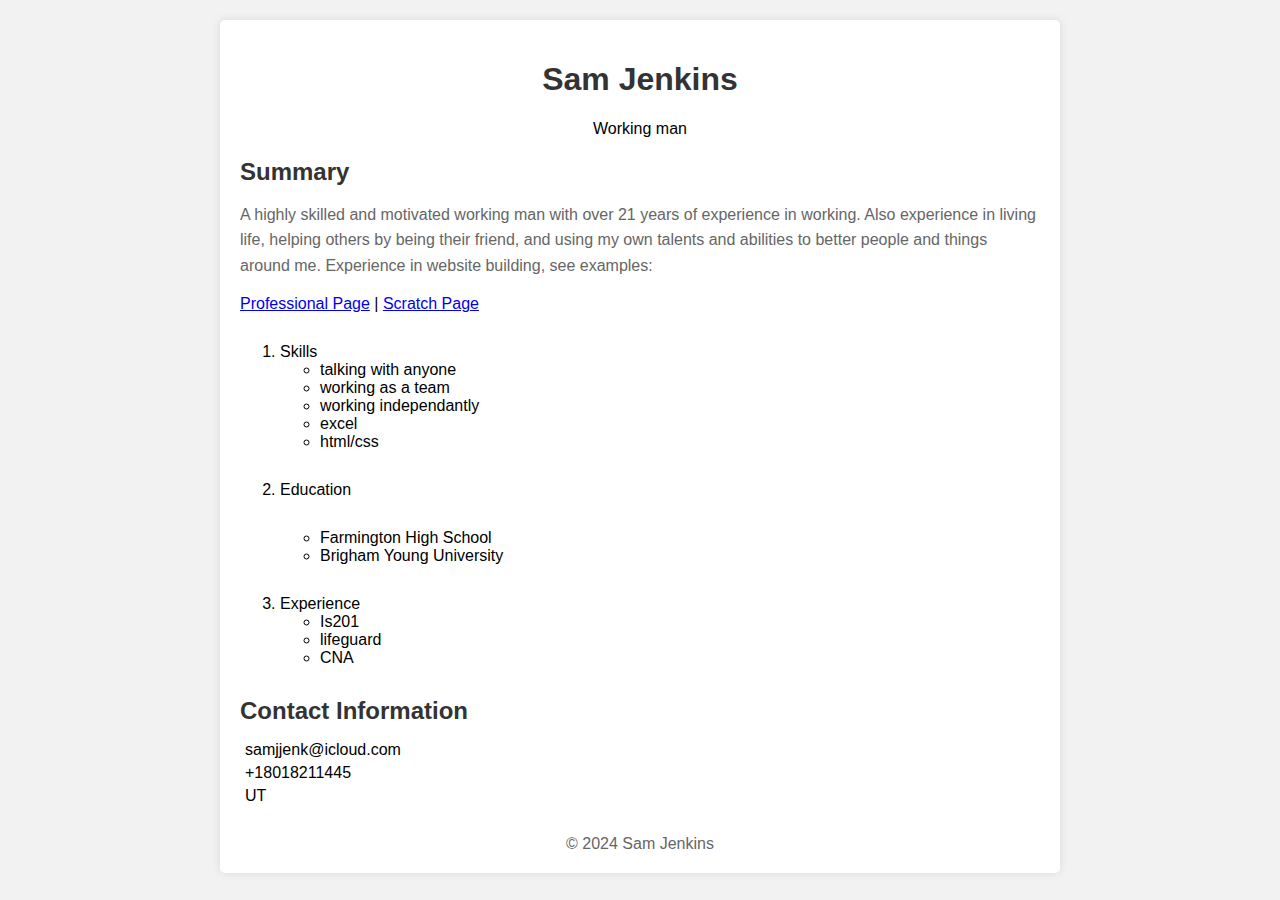
<file: HTML/resume.html>
<!DOCTYPE html>
<html lang="en">
<head>
    <meta charset="UTF-8">
    <meta name="viewport" content="width=device-width, initial-scale=1.0">
    <title>Resume</title>
    <link rel="stylesheet" href="../css/resumestyle.css">
</head>
<body>
    <div class="container">
        <div class="header">
          <h1>Sam Jenkins</h1>
          <p>Working man</p>
        </div>
    
        <div class="section">
          <h2>Summary</h2>
          <p>A highly skilled and motivated working man with over 21 years of experience in working. Also experience in living life, helping others by being their friend, and using my own talents and abilities to better people and things around me. Experience in website building, see examples:</p>
          <a href="../index.html" title="Professional page" target="_blank">Professional Page</a> |
          <a href="scrath_page.html" title="scratch page">Scratch Page</a>
        </div>
            <ol>
                <div class="section">
                    <li>Skills</li>
                   
                        <ul>
                        <li>talking with anyone</li>
                        <li>working as a team</li>
                        <li>working independantly</li>
                        <li>excel</li>
                        <li>html/css</li>
                        </ul>
              
                    </div>
    
                    <div class="section">
                        <li class="section">Education</li>
                        <ul>
                            <li>Farmington High School</li>
                            <li>Brigham Young University</li>
                        </ul>
                    </div>
    
                    <div class="section">
                        <li>Experience</li>
                        <ul>
                            <li>Is201</li>
                            <li>lifeguard</li>
                            <li>CNA</li>
                        </ul>
                    </div>
            </ol>       
                
        <div class="section">
          <h2>Contact Information</h2>
          <div class="contact-info">
            <ul>
              <li><i class="fas fa-envelope"></i> samjjenk@icloud.com</li>
              <li><i class="fas fa-phone"></i> +18018211445</li>
              <li><i class="fas fa-map-marker-alt"></i> UT</li>
            </ul>
          </div>
        </div>
    
        <div class="footer">
          <p>&copy; 2024 Sam Jenkins</p>
        </div>
      </div>
</body>
</html>
</file>
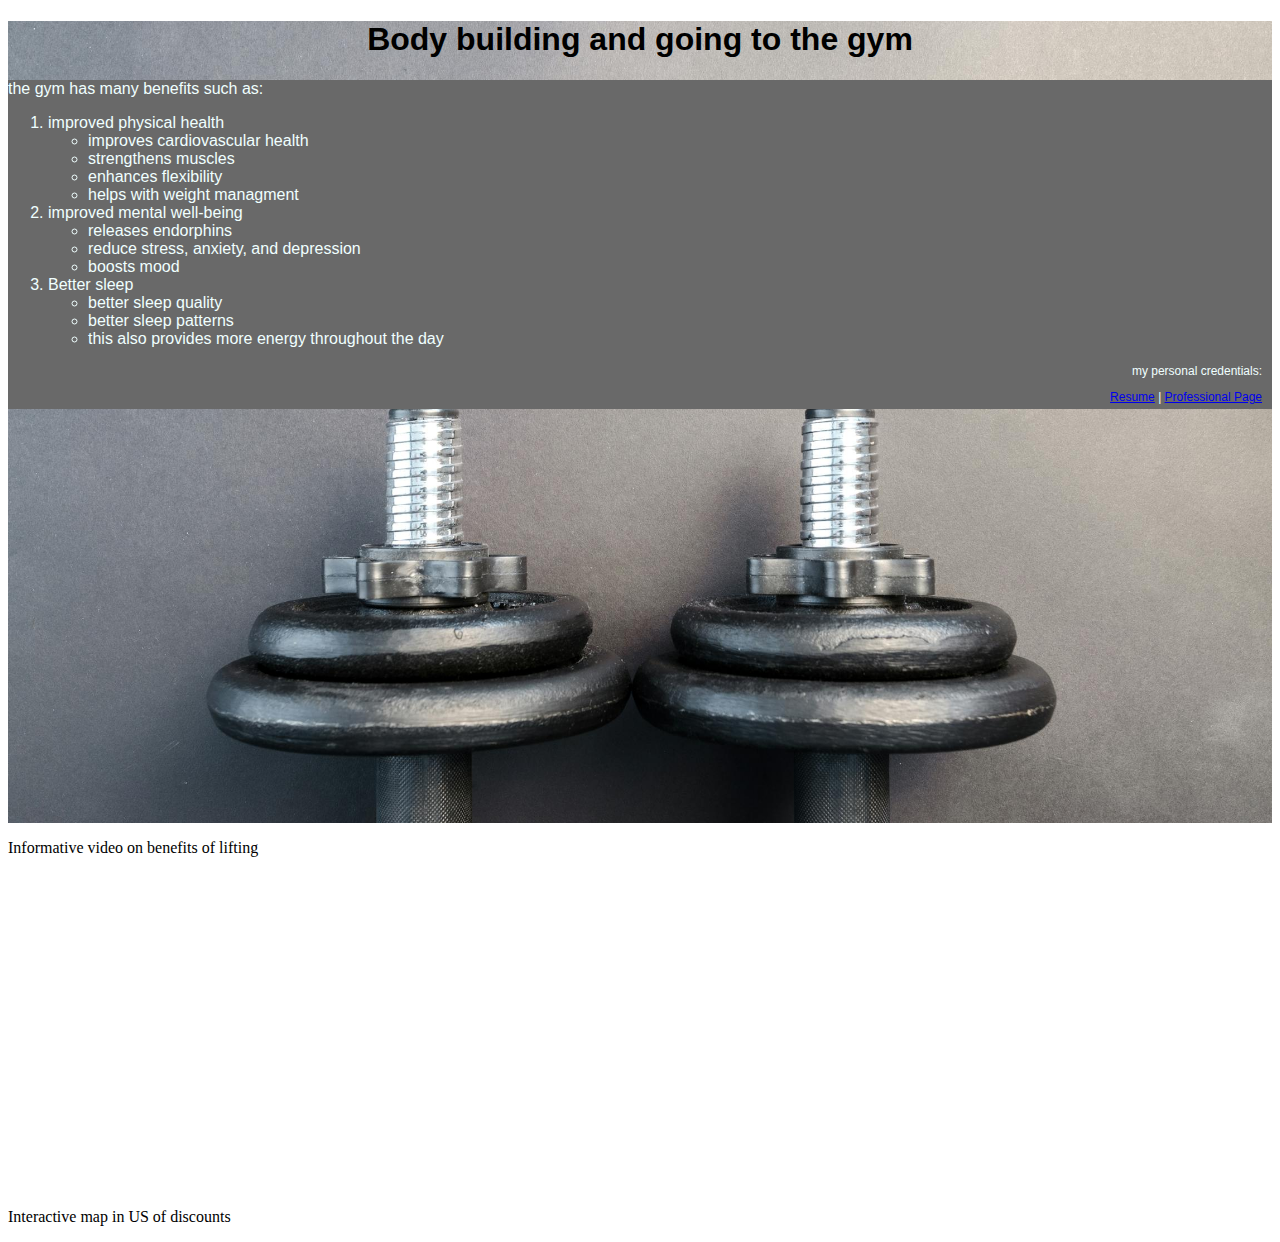
<file: HTML/scrath_page.html>
<!DOCTYPE html>
<html lang="en">
<head>
    <meta charset="UTF-8">
    <meta name="viewport" content="width=device-width, initial-scale=1.0">
    <title>scratch page</title>
    <link rel="stylesheet" href="../css/scratch_page_style.css">
</head>
<body>
<div class="background">
    <h1 class="title textcenter">Body building and going to the gym</h1>
       <div class="bodytext"><p>the gym has many benefits such as:</p>
        <ol>
            <li>improved physical health</li>
                <ul>
                    <li>improves cardiovascular health</li>
                    <li>strengthens muscles</li>
                    <li>enhances flexibility</li>
                    <li>helps with weight managment</li>
               
                </ul>
            <li>improved mental well-being</li>
                <ul>
                    <li>releases endorphins</li>
                    <li>reduce stress, anxiety, and depression</li>
                    <li>boosts mood</li>
                </ul>
            <li>Better sleep</li>
                <ul>
                    <li>better sleep quality</li>
                    <li>better sleep patterns</li>
                    <li>this also provides more energy throughout the day</li>
                </ul>
           
         </ol>
           <div class="credentials"><p>my personal credentials:</p>
              <a href="resume.html" title="Resume">Resume</a> |
              <a href="../index.html" title="Professional Page" target="_blank">Professional Page</a>
            </div> 
        </div>
    <br><br><br><br><br><br><br><br><br><br><br><br><br><br><br><br><br><br><br><br><br><br><br>
</div>    
    <p>Informative video on benefits of lifting</p>
    <iframe width="560" height="315" src="https://www.youtube.com/embed/x5xmk3ZhkN8" frameborder="0" allowfullscreen></iframe>
    <p>Interactive map in US of discounts</p>
        <div class='tableauPlaceholder' id='viz1713649727205' style='position: relative'><noscript><a href='#'><img alt='Sheet 3 ' src='https:&#47;&#47;public.tableau.com&#47;static&#47;images&#47;Ta&#47;TableauProject_17136483852530&#47;Sheet3&#47;1_rss.png' style='border: none' /></a></noscript><object class='tableauViz'  style='display:none;'><param name='host_url' value='https%3A%2F%2Fpublic.tableau.com%2F' /> <param name='embed_code_version' value='3' /> <param name='path' value='views&#47;TableauProject_17136483852530&#47;Sheet3?:language=en-US&amp;:embed=true&amp;publish=yes&amp;:sid=' /> <param name='toolbar' value='yes' /><param name='static_image' value='https:&#47;&#47;public.tableau.com&#47;static&#47;images&#47;Ta&#47;TableauProject_17136483852530&#47;Sheet3&#47;1.png' /> <param name='animate_transition' value='yes' /><param name='display_static_image' value='yes' /><param name='display_spinner' value='yes' /><param name='display_overlay' value='yes' /><param name='display_count' value='yes' /><param name='language' value='en-US' /><param name='filter' value='publish=yes' /></object></div>                <script type='text/javascript'>                    var divElement = document.getElementById('viz1713649727205');                    var vizElement = divElement.getElementsByTagName('object')[0];                    vizElement.style.width='100%';vizElement.style.height=(divElement.offsetWidth*0.75)+'px';                    var scriptElement = document.createElement('script');                    scriptElement.src = 'https://public.tableau.com/javascripts/api/viz_v1.js';                    vizElement.parentNode.insertBefore(scriptElement, vizElement);                </script>
</body>
</html>
</file>
<file: css/resumestyle.css>
/* Body styles */
body {
    font-family: Arial, sans-serif;
    margin: 0;
    padding: 0;
    background-color: #f2f2f2;
  }
  
  /* Container styles */
  .container {
    max-width: 800px;
    margin: 20px auto;
    background-color: #fff;
    padding: 20px;
    border-radius: 5px;
    box-shadow: 0 0 10px rgba(0, 0, 0, 0.1);
  }
  
  /* Header styles */
  .header {
    text-align: center;
    margin-bottom: 20px;
  }
  
  .header h1 {
    color: #333;
  }
  
  /* Section styles */
  .section {
    margin-bottom: 30px;
  }
  
  .section h2 {
    color: #333;
    margin-bottom: 10px;
  }
  
  .section p {
    color: #666;
    line-height: 1.6;
  }
  
  /* Skill list styles */
  .skills ul {
    list-style-type: none;
    padding: 0;
  }
  
  .skills li {
    margin-bottom: 5px;
  }
  
  /* Contact info styles */
  .contact-info ul {
    list-style-type: none;
    padding: 0;
  }
  
  .contact-info li {
    margin-bottom: 5px;
  }
  
  .contact-info i {
    margin-right: 5px;
  }
  
  /* Footer styles */
  .footer {
    text-align: center;
    margin-top: 20px;
    color: #666;
  }
  
  .footer p {
    margin: 0;
  }
</file>
<file: css/scratch_page_style.css>
.background {
    background-image: url('../assets/img/gym2.jpeg');
    background-position: top left;
    background-size: 100%;
}
.title {
    font-family: 'Lucida Sans', 'Lucida Sans Regular', 'Lucida Grande', 'Lucida Sans Unicode', Geneva, Verdana, sans-serif;
    font-weight: bolder;}
.bodytext {
    font-family: Arial, Helvetica, sans-serif;
    color: azure;
    background-color: dimgrey;
}
.textcenter {
    text-align: center;
}
.credentials {
    text-align: right;
    font-size: 12px;
    padding-right: 10px;
    padding-bottom: 5px;
}
</file>
